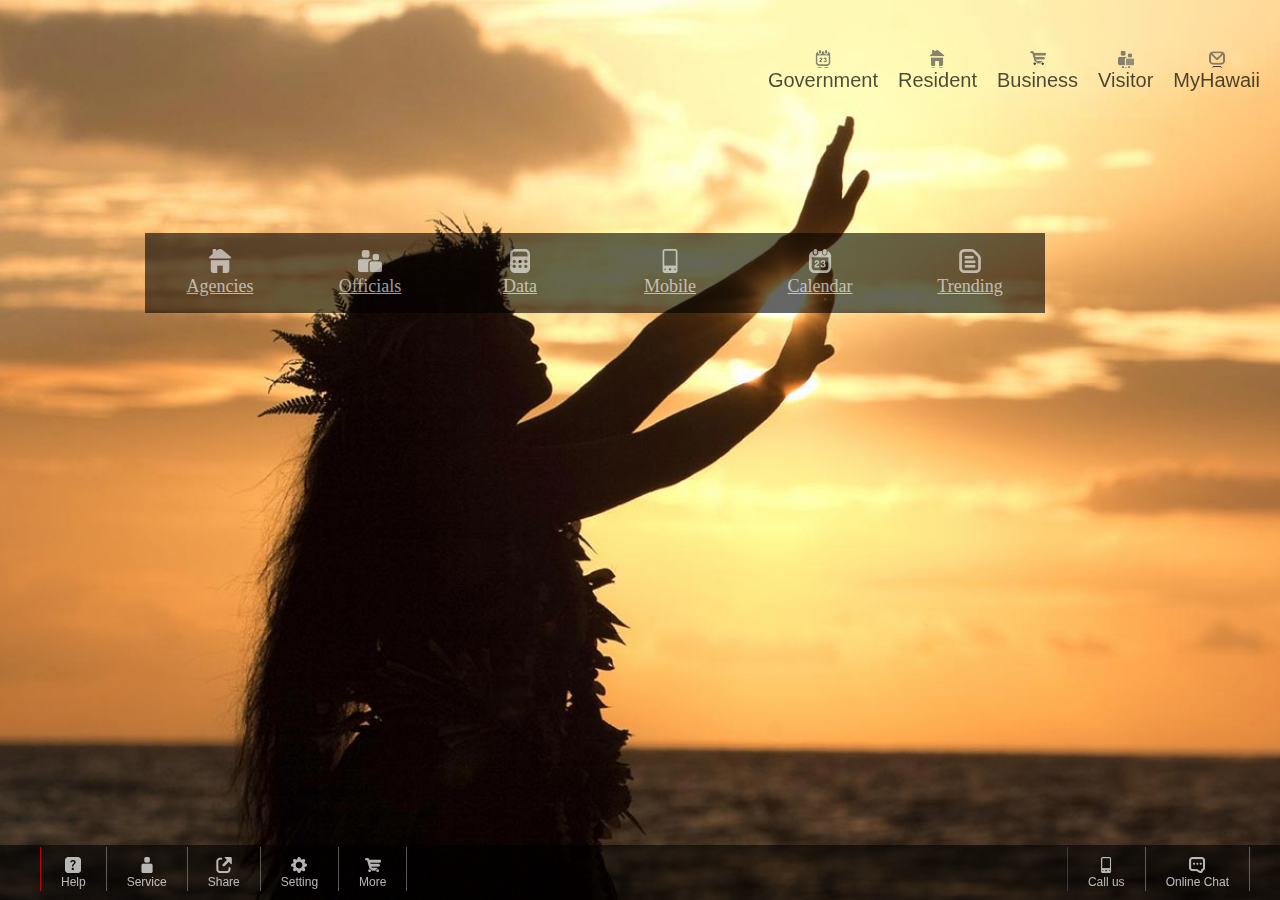
<file: src/index.html>
<html>
<head>
  <meta http-equiv="Content-Type" content="text/html; charset=UTF-8"/>
  <title>Metro Design</title>
  <!link rel="stylesheet" href="asset/mystyle.css" type="text/css" media="screen" />
  <link rel="stylesheet" href="asset/bars.css" />
  <link rel="stylesheet" href="asset/white24.css" />  
  <link rel="stylesheet" href="asset/white16.css" />  
  <link rel="stylesheet" href="asset/black18.css" />  
 
  
<style>
body {
background: url(asset/bg1.jpg) no-repeat;
background-size:cover;

}

#container {
position: absolute;
margin-top:220px;
width:1000px;
height:600px;
left:50%;
margin-left:-500px;
}

.icon24 {
vertical-align: middle;
height: 24px;
display: inline-block;
}

.icon16 {
vertical-align: middle;
height: 16px;
display: inline-block;
}
.icon18 {
vertical-align: middle;
height: 18px;
display: inline-block;
}

</style>
</head>
<header>

<div class="topbar">
<ul>
<li data-id="5"> <a href="#" ><span class="icon18 kub-mail"></span><br>MyHawaii</a></li>
<li data-id="4"> <a href="#" ><span class="icon18 kub-avatar-02"></span><br>Visitor</a></li>
<li data-id="3"> <a href="#" ><span class="icon18 kub-cart"></span><br>Business</a></li>
<li data-id="2"> <a href="#" ><span class="icon18 kub-home"></span><br>Resident</a></li>
<li data-id="1"> <a href="#" ><span class="icon18 kub-calendar"></span><br>Government</a></li>

</ul>
</div>   
</header>
<!---------------------------------------------------->
<div id="container">
<div class="midbar">
<ul>
<li class="" > <a href="#" ><span class="icon24 icn_kub-home"></span><br>Agencies</a></li>
<li class="" > <a href="#" ><span class="icon24 icn_kub-avatar-02"></span><br>Officials</a></li>
<li class="" > <a href="#" ><span class="icon24 icn_kub-calculator"></span><br>Data</a></li>
<li class="" > <a href="#" ><span class="icon24 icn_kub-mobile"></span> <br>Mobile</a></li>
<li class="" > <a href="#" ><span class="icon24 icn_kub-calendar"></span> <br>Calendar</a></li>
<li class="" > <a href="#" ><span class="icon24 icn_kub-document"></span> <br>Trending</a></li>
</ul>
</div>               
</div>

<!------------------------------------------------------->  
<footer> 
<div class="barleft">
<ul>
<li > <a href="#" ><span class="icon16 w_kub-help"></span><br>Help</a></li>
<li > <a href="#" ><span class="icon16 w_kub-avatar-01"></span><br>Service</a></li>
<li > <a href="#" ><span class="icon16 w_kub-link"></span><br>Share</a></li>
<li > <a href="#" ><span class="icon16 w_kub-cog"></span><br>Setting</a></li>
<li > <a href="#" ><span class="icon16 w_kub-cart"></span> <br>More</a></li>
</ul>
</div>

<div class="barright">
<ul>
<li > <a href="#" ><span class="icon16 w_kub-speech-02"></span> <br>Online Chat</a></li>
<li > <a href="#" ><span class="icon16 w_kub-mobile"></span><br>Call us</a></li>

</ul>
</div>
</footer> 
<script>
</script>
</body>
</html>
</file>
<file: src/asset/bars.css>
header {
  background-color: rgba(0,0,0,0.0);
  height: 120px;
  position: fixed;
  top: 0;
  left: 0;
  right: 0;
  overflow:hidden;
}

header a, header h1 {
  text-decoration: none;
  color: inherit;
}

footer{
 background-color: rgba(0,0,0,0.6);
 height: 55px;
 position: fixed;
 left: 0;
 width:100%;
 bottom:0;
}

footer a {
  text-decoration: none;
  color: inherit;
}

.banner {
 text-transform:uppercase;
 font-size:2.5em;
 
}
.banner h1{
 padding:0;
 margin:0;
 padding-left: 70px; 
 font-size:1.2em;
}

.barleft ul,  .barright ul{
        margin:0;
        padding:0;
        opacity:0.7;
		list-style-type:none;
		margin-top:2;
		height:55px;
}		

.barleft ul li {
        float:left;
		padding:10px 20px 0px 20px;
		font-size:12px;
		line-height:20px;		
    	font-family:"Trebuchet MS", Arial, sans-serif;
    	border-right: 1px solid gray;
        display: inline-block;	
		
	}
	
.barright ul li {	
 		float:right;
 		padding:10px 20px 0px 20px;
		font-size:12px;
		line-height:20px;		
        border-right: 1px solid gray;
    	font-family:"Trebuchet MS", Arial, sans-serif;
    	display: inline-block;
}

.barright ul li a, .barleft ul li a {
		color:white;
		text-align: center;
		display:block;
		line-height:1.5;
}

.barleft ul li a:hover {        
opacity:1;
}

.barleft ul li:hover, .barright ul li:hover {    
background: rgba(10,10,200,0.2); 
}

.barright ul li:last-child, .barleft ul li:first-child{
border-left: 1px solid red;
}

.barleft {
width:50%;
padding-left:40px;
float:left;
min-width:320px;
}

.barright{
display:block;
float:right;
width:20%;
margin-right:30px;
}


.topbar{
margin-right: 10px;
right:0;
float:right;
width:70%;
overflow:hidden;
opacity:0.7;
text-align:center;
}

.topbar ul {
		list-style-type:none;
		margin-top:30px;
		overflow:hidden;
	}
.topbar ul li {
		//width:120px;
		padding:10px 10px 0px 10px;
		font-size:20px;
		line-height:25px;		
    	font-family:"Trebuchet MS", Arial, sans-serif;
    	float:right;
		height:60px;
		display: inline-block;
	}
.topbar ul li a {
		text-align:center;
		display:block;
        padding-top:10px; /* to sift text off the background-image */
    }
    
.topbar ul li:hover {    
background: rgba(10,10,10,0.2); 
}

.midbar ul li a{
line-height:1.5;
color: white;
//display: block;
//margin: auto;
}

.midbar ul li:hover{
color: red;
opacity:1;
background: rgba(10,10,10,0.8); 
}

.midbar ul li{
padding-top:6px;
display: inline-block;
margin:5;
float:left;
font-size:18px;
line-height:25px;		
width:140px;

}

.midbar ul{
padding:0;
margin-top:5px;
//margin:5px;
opacity:0.6;

}

.midbar{
text-align:center;
width: 90%;
margin: 5;
height:80px;
float:left;
background: rgba(0,0,0,0.6);
}
</file>
<file: src/asset/white24.css>
/* Generated by http://css.spritegen.com CSS Sprite Generator */

.icn_kub-time, .icn_kub-tablet, .icn_kub-arw-down, .icn_kub-home, .icn_kub-calculator, 
.icn_kub-speech-01, .icn_kub-link, .icn_kub-remove, .icn_kub-arw-left, .icn_kub-like-01, 
.icn_kub-mail, .icn_kub-rate-01, .icn_kub-locked, .icn_kub-search, .icn_kub-recycle, 
.icn_kub-download, .icn_kub-mobile, .icn_kub-edit, .icn_kub-avatar-01, .icn_kub-help, 
.icn_kub-upload, .icn_kub-approve, .icn_kub-avatar-02, .icn_kub-trash, .icn_kub-document, 
.icn_kub-info, .icn_kub-speech-02, .icn_kub-cog, .icn_kub-calendar, .icn_kub-arw-up, 
.icn_kub-rate-02, .icn_kub-arw-right, .icn_kub-warning, .icn_kub-cart, .icn_kub-like-02, 
.icn_kub-tag
{ display: block; background: url('white24.png') no-repeat; }

.icn_kub-time { background-position: -0px -0px; width: 24px; height: 24px; }
.icn_kub-tablet { background-position: -24px -0px; width: 24px; height: 24px; }
.icn_kub-arw-down { background-position: -48px -0px; width: 24px; height: 24px; }
.icn_kub-home { background-position: -72px -0px; width: 24px; height: 24px; }
.icn_kub-calculator { background-position: -96px -0px; width: 24px; height: 24px; }
.icn_kub-speech-01 { background-position: -120px -0px; width: 24px; height: 24px; }
.icn_kub-link { background-position: -0px -24px; width: 24px; height: 24px; }
.icn_kub-remove { background-position: -24px -24px; width: 24px; height: 24px; }
.icn_kub-arw-left { background-position: -48px -24px; width: 24px; height: 24px; }
.icn_kub-like-01 { background-position: -72px -24px; width: 24px; height: 24px; }
.icn_kub-mail { background-position: -96px -24px; width: 24px; height: 24px; }
.icn_kub-rate-01 { background-position: -120px -24px; width: 24px; height: 24px; }
.icn_kub-locked { background-position: -0px -48px; width: 24px; height: 24px; }
.icn_kub-search { background-position: -24px -48px; width: 24px; height: 24px; }
.icn_kub-recycle { background-position: -48px -48px; width: 24px; height: 24px; }
.icn_kub-download { background-position: -72px -48px; width: 24px; height: 24px; }
.icn_kub-mobile { background-position: -96px -48px; width: 24px; height: 24px; }
.icn_kub-edit { background-position: -120px -48px; width: 24px; height: 24px; }
.icn_kub-avatar-01 { background-position: -0px -72px; width: 24px; height: 24px; }
.icn_kub-help { background-position: -24px -72px; width: 24px; height: 24px; }
.icn_kub-upload { background-position: -48px -72px; width: 24px; height: 24px; }
.icn_kub-approve { background-position: -72px -72px; width: 24px; height: 24px; }
.icn_kub-avatar-02 { background-position: -96px -72px; width: 24px; height: 24px; }
.icn_kub-trash { background-position: -120px -72px; width: 24px; height: 24px; }
.icn_kub-document { background-position: -0px -96px; width: 24px; height: 24px; }
.icn_kub-info { background-position: -24px -96px; width: 24px; height: 24px; }
.icn_kub-speech-02 { background-position: -48px -96px; width: 24px; height: 24px; }
.icn_kub-cog { background-position: -72px -96px; width: 24px; height: 24px; }
.icn_kub-calendar { background-position: -96px -96px; width: 24px; height: 24px; }
.icn_kub-arw-up { background-position: -120px -96px; width: 24px; height: 24px; }
.icn_kub-rate-02 { background-position: -0px -120px; width: 24px; height: 24px; }
.icn_kub-arw-right { background-position: -24px -120px; width: 24px; height: 24px; }
.icn_kub-warning { background-position: -48px -120px; width: 24px; height: 24px; }
.icn_kub-cart { background-position: -72px -120px; width: 24px; height: 24px; }
.icn_kub-like-02 { background-position: -96px -120px; width: 24px; height: 24px; }
.icn_kub-tag { background-position: -120px -120px; width: 24px; height: 24px; }
</file>
<file: src/asset/white16.css>
/* Generated by http://css.spritegen.com CSS Sprite Generator */

.w_kub-time, .w_kub-tablet, .w_kub-arw-down, .w_kub-home, .w_kub-calculator, 
.w_kub-speech-01, .w_kub-link, .w_kub-remove, .w_kub-arw-left, .w_kub-like-01, 
.w_kub-mail, .w_kub-rate-01, .w_kub-locked, .w_kub-search, .w_kub-recycle, 
.w_kub-download, .w_kub-mobile, .w_kub-edit, .w_kub-avatar-01, .w_kub-help, 
.w_kub-upload, .w_kub-approve, .w_kub-avatar-02, .w_kub-trash, .w_kub-document, 
.w_kub-info, .w_kub-speech-02, .w_kub-cog, .w_kub-calendar, .w_kub-arw-up, 
.w_kub-rate-02, .w_kub-arw-right, .w_kub-warning, .w_kub-cart, .w_kub-like-02, 
.w_kub-tag
{ display: block; background: url(white16.png) no-repeat; }

.w_kub-time { background-position: -0px -0px; width: 16px; height: 16px; }
.w_kub-tablet { background-position: -16px -0px; width: 16px; height: 16px; }
.w_kub-arw-down { background-position: -32px -0px; width: 16px; height: 16px; }
.w_kub-home { background-position: -48px -0px; width: 16px; height: 16px; }
.w_kub-calculator { background-position: -64px -0px; width: 16px; height: 16px; }
.w_kub-speech-01 { background-position: -80px -0px; width: 16px; height: 16px; }
.w_kub-link { background-position: -0px -16px; width: 16px; height: 16px; }
.w_kub-remove { background-position: -16px -16px; width: 16px; height: 16px; }
.w_kub-arw-left { background-position: -32px -16px; width: 16px; height: 16px; }
.w_kub-like-01 { background-position: -48px -16px; width: 16px; height: 16px; }
.w_kub-mail { background-position: -64px -16px; width: 16px; height: 16px; }
.w_kub-rate-01 { background-position: -80px -16px; width: 16px; height: 16px; }
.w_kub-locked { background-position: -0px -32px; width: 16px; height: 16px; }
.w_kub-search { background-position: -16px -32px; width: 16px; height: 16px; }
.w_kub-recycle { background-position: -32px -32px; width: 16px; height: 16px; }
.w_kub-download { background-position: -48px -32px; width: 16px; height: 16px; }
.w_kub-mobile { background-position: -64px -32px; width: 16px; height: 16px; }
.w_kub-edit { background-position: -80px -32px; width: 16px; height: 16px; }
.w_kub-avatar-01 { background-position: -0px -48px; width: 16px; height: 16px; }
.w_kub-help { background-position: -16px -48px; width: 16px; height: 16px; }
.w_kub-upload { background-position: -32px -48px; width: 16px; height: 16px; }
.w_kub-approve { background-position: -48px -48px; width: 16px; height: 16px; }
.w_kub-avatar-02 { background-position: -64px -48px; width: 16px; height: 16px; }
.w_kub-trash { background-position: -80px -48px; width: 16px; height: 16px; }
.w_kub-document { background-position: -0px -64px; width: 16px; height: 16px; }
.w_kub-info { background-position: -16px -64px; width: 16px; height: 16px; }
.w_kub-speech-02 { background-position: -32px -64px; width: 16px; height: 16px; }
.w_kub-cog { background-position: -48px -64px; width: 16px; height: 16px; }
.w_kub-calendar { background-position: -64px -64px; width: 16px; height: 16px; }
.w_kub-arw-up { background-position: -80px -64px; width: 16px; height: 16px; }
.w_kub-rate-02 { background-position: -0px -80px; width: 16px; height: 16px; }
.w_kub-arw-right { background-position: -16px -80px; width: 16px; height: 16px; }
.w_kub-warning { background-position: -32px -80px; width: 16px; height: 16px; }
.w_kub-cart { background-position: -48px -80px; width: 16px; height: 16px; }
.w_kub-like-02 { background-position: -64px -80px; width: 16px; height: 16px; }
.w_kub-tag { background-position: -80px -80px; width: 16px; height: 16px; }
</file>
<file: src/asset/black18.css>
/* Generated by http://css.spritegen.com CSS Sprite Generator */

.kub-time, .kub-tablet, .kub-arw-down, .kub-home, .kub-calculator, 
.kub-speech-01, .kub-link, .kub-remove, .kub-arw-left, .kub-like-01, 
.kub-mail, .kub-rate-01, .kub-locked, .kub-search, .kub-recycle, 
.kub-download, .kub-mobile, .kub-edit, .kub-avatar-01, .kub-help, 
.kub-upload, .kub-approve, .kub-avatar-02, .kub-trash, .kub-document, 
.kub-info, .kub-speech-02, .kub-cog, .kub-calendar, .kub-arw-up, 
.kub-rate-02, .kub-arw-right, .kub-warning, .kub-cart, .kub-like-02, 
.kub-tag
{ display: block; background: url('black18.png') no-repeat; }

.kub-time { background-position: -0px -0px; width: 16px; height: 16px; }
.kub-tablet { background-position: -16px -0px; width: 16px; height: 16px; }
.kub-arw-down { background-position: -32px -0px; width: 16px; height: 16px; }
.kub-home { background-position: -48px -0px; width: 16px; height: 16px; }
.kub-calculator { background-position: -64px -0px; width: 16px; height: 16px; }
.kub-speech-01 { background-position: -80px -0px; width: 16px; height: 16px; }
.kub-link { background-position: -0px -16px; width: 16px; height: 16px; }
.kub-remove { background-position: -16px -16px; width: 16px; height: 16px; }
.kub-arw-left { background-position: -32px -16px; width: 16px; height: 16px; }
.kub-like-01 { background-position: -48px -16px; width: 16px; height: 16px; }
.kub-mail { background-position: -64px -16px; width: 16px; height: 16px; }
.kub-rate-01 { background-position: -80px -16px; width: 16px; height: 16px; }
.kub-locked { background-position: -0px -32px; width: 16px; height: 16px; }
.kub-search { background-position: -16px -32px; width: 16px; height: 16px; }
.kub-recycle { background-position: -32px -32px; width: 16px; height: 16px; }
.kub-download { background-position: -48px -32px; width: 16px; height: 16px; }
.kub-mobile { background-position: -64px -32px; width: 16px; height: 16px; }
.kub-edit { background-position: -80px -32px; width: 16px; height: 16px; }
.kub-avatar-01 { background-position: -0px -48px; width: 16px; height: 16px; }
.kub-help { background-position: -16px -48px; width: 16px; height: 16px; }
.kub-upload { background-position: -32px -48px; width: 16px; height: 16px; }
.kub-approve { background-position: -48px -48px; width: 16px; height: 16px; }
.kub-avatar-02 { background-position: -64px -48px; width: 16px; height: 16px; }
.kub-trash { background-position: -80px -48px; width: 16px; height: 16px; }
.kub-document { background-position: -0px -64px; width: 16px; height: 16px; }
.kub-info { background-position: -16px -64px; width: 16px; height: 16px; }
.kub-speech-02 { background-position: -32px -64px; width: 16px; height: 16px; }
.kub-cog { background-position: -48px -64px; width: 16px; height: 16px; }
.kub-calendar { background-position: -64px -64px; width: 16px; height: 16px; }
.kub-arw-up { background-position: -80px -64px; width: 16px; height: 16px; }
.kub-rate-02 { background-position: -0px -80px; width: 16px; height: 16px; }
.kub-arw-right { background-position: -16px -80px; width: 16px; height: 16px; }
.kub-warning { background-position: -32px -80px; width: 16px; height: 16px; }
.kub-cart { background-position: -48px -80px; width: 16px; height: 16px; }
.kub-like-02 { background-position: -64px -80px; width: 16px; height: 16px; }
.kub-tag { background-position: -80px -80px; width: 16px; height: 16px; }
</file>
